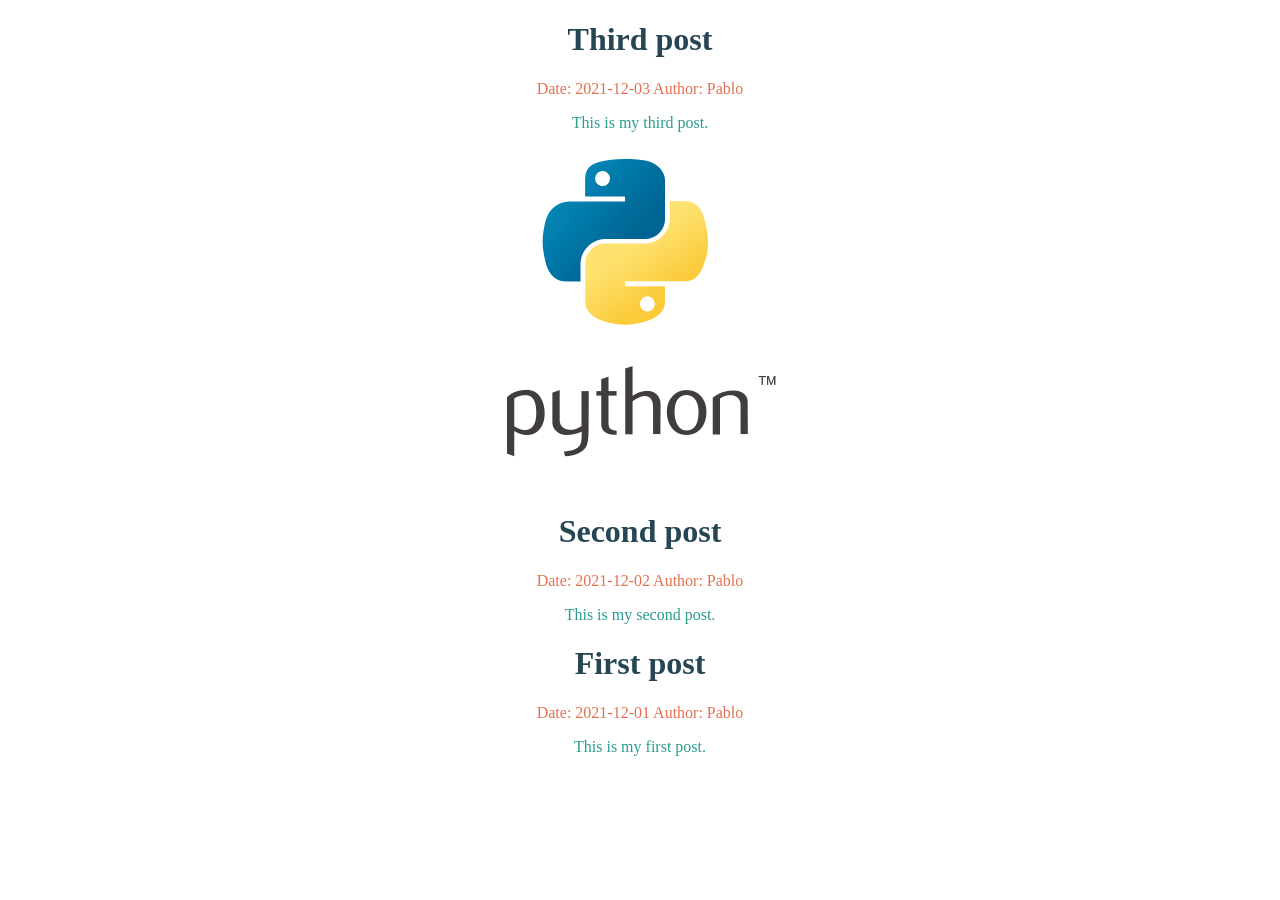
<file: 15-ssg/output/index.html>
<!doctype html>

<html lang="en">

    <head>
        <meta charset="utf-8">
        <meta name="viewport" content="width=device-width, initial-scale=1.0">

        <title>Page Title</title>
        <meta name="description" content="A simple HTML5 Template for new projects.">
        <meta name="Author" content="Static Site Generator">

        <link rel="stylesheet" href="css/style.css">
    </head>

    <body>
        
            <h1>Third post</h1>

            <p class="meta">
                Date:   2021-12-03
                Author: Pablo
            </p>

            <p>This is my third post.</p>
            <p><img alt="Python Logo" src="img/python-logo.png" /></p>
        
            <h1>Second post</h1>

            <p class="meta">
                Date:   2021-12-02
                Author: Pablo
            </p>

            <p>This is my second post.</p>
        
            <h1>First post</h1>

            <p class="meta">
                Date:   2021-12-01
                Author: Pablo
            </p>

            <p>This is my first post.</p>
        
        <script src="js/script.js"></script>
    </body>

</html>
</file>
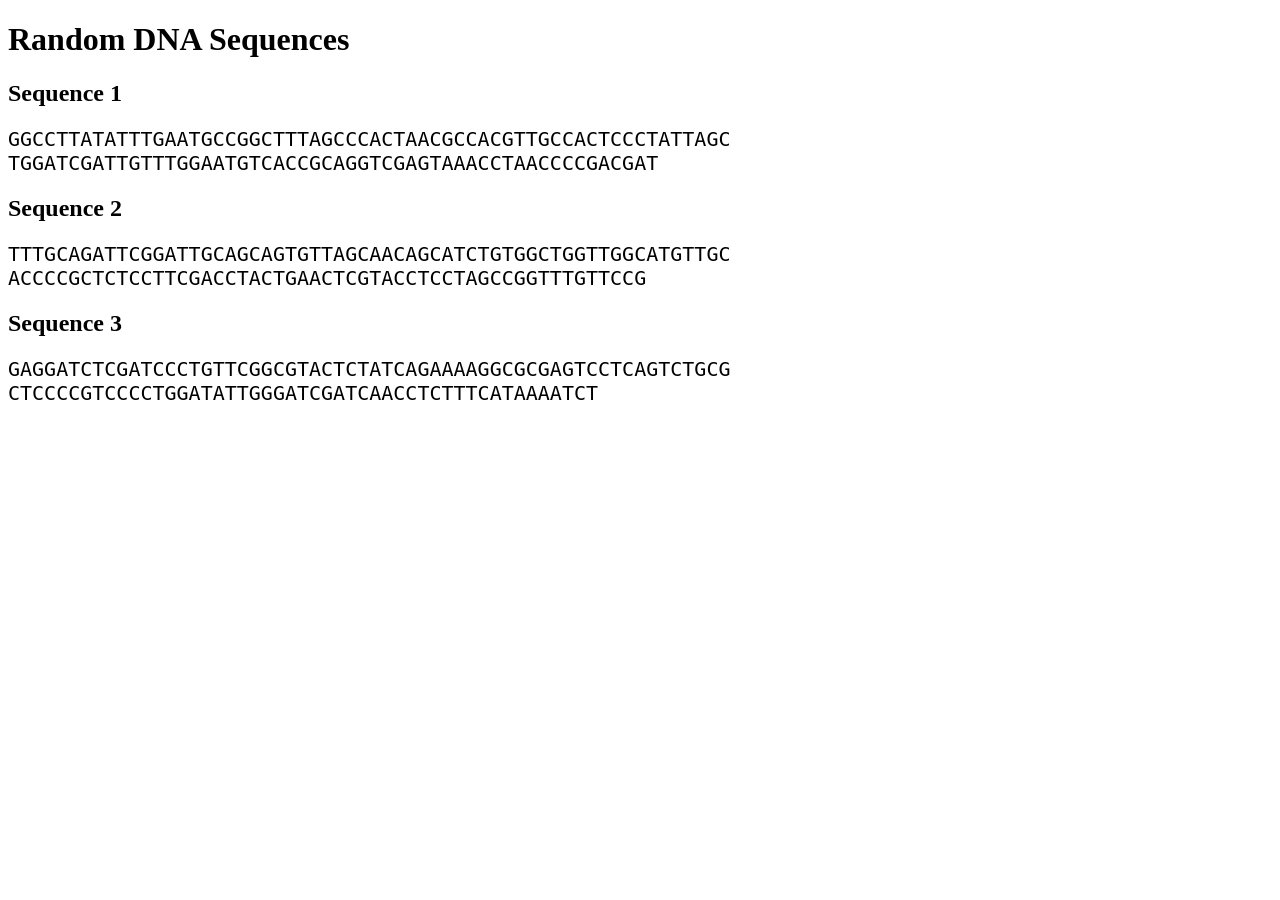
<file: 17-pe2-algs-intermedis/e2/2-solutions/index.html>
<!doctype html>
<!-- Using inline CSS to avoid an extra file, but it's no good practice! -->
<!-- loop.index is a predefined variable in Jinja. It wasn't necessary for the exercise.
     https://jinja.palletsprojects.com/en/3.0.x/templates/#list-of-control-structures -->

<html lang="en">

    <head>
        <meta charset="utf-8">
        <meta name="viewport" content="width=device-width, initial-scale=1.0">

        <title>Random DNA Sequences</title>

        <style>
            p { font-family: monospace;
                font-size:   x-large;    }
        </style>
    </head>

    <body>

        <h1>Random DNA Sequences</h1>

        

            <h2>Sequence 1</h2>

            <p>
            
                GGCCTTATATTTGAATGCCGGCTTTAGCCCACTAACGCCACGTTGCCACTCCCTATTAGC <br>
            
                TGGATCGATTGTTTGGAATGTCACCGCAGGTCGAGTAAACCTAACCCCGACGAT <br>
            
            </p>

        

            <h2>Sequence 2</h2>

            <p>
            
                TTTGCAGATTCGGATTGCAGCAGTGTTAGCAACAGCATCTGTGGCTGGTTGGCATGTTGC <br>
            
                ACCCCGCTCTCCTTCGACCTACTGAACTCGTACCTCCTAGCCGGTTTGTTCCG <br>
            
            </p>

        

            <h2>Sequence 3</h2>

            <p>
            
                GAGGATCTCGATCCCTGTTCGGCGTACTCTATCAGAAAAGGCGCGAGTCCTCAGTCTGCG <br>
            
                CTCCCCGTCCCCTGGATATTGGGATCGATCAACCTCTTTCATAAAATCT <br>
            
            </p>

        
    </body>

</html>
</file>
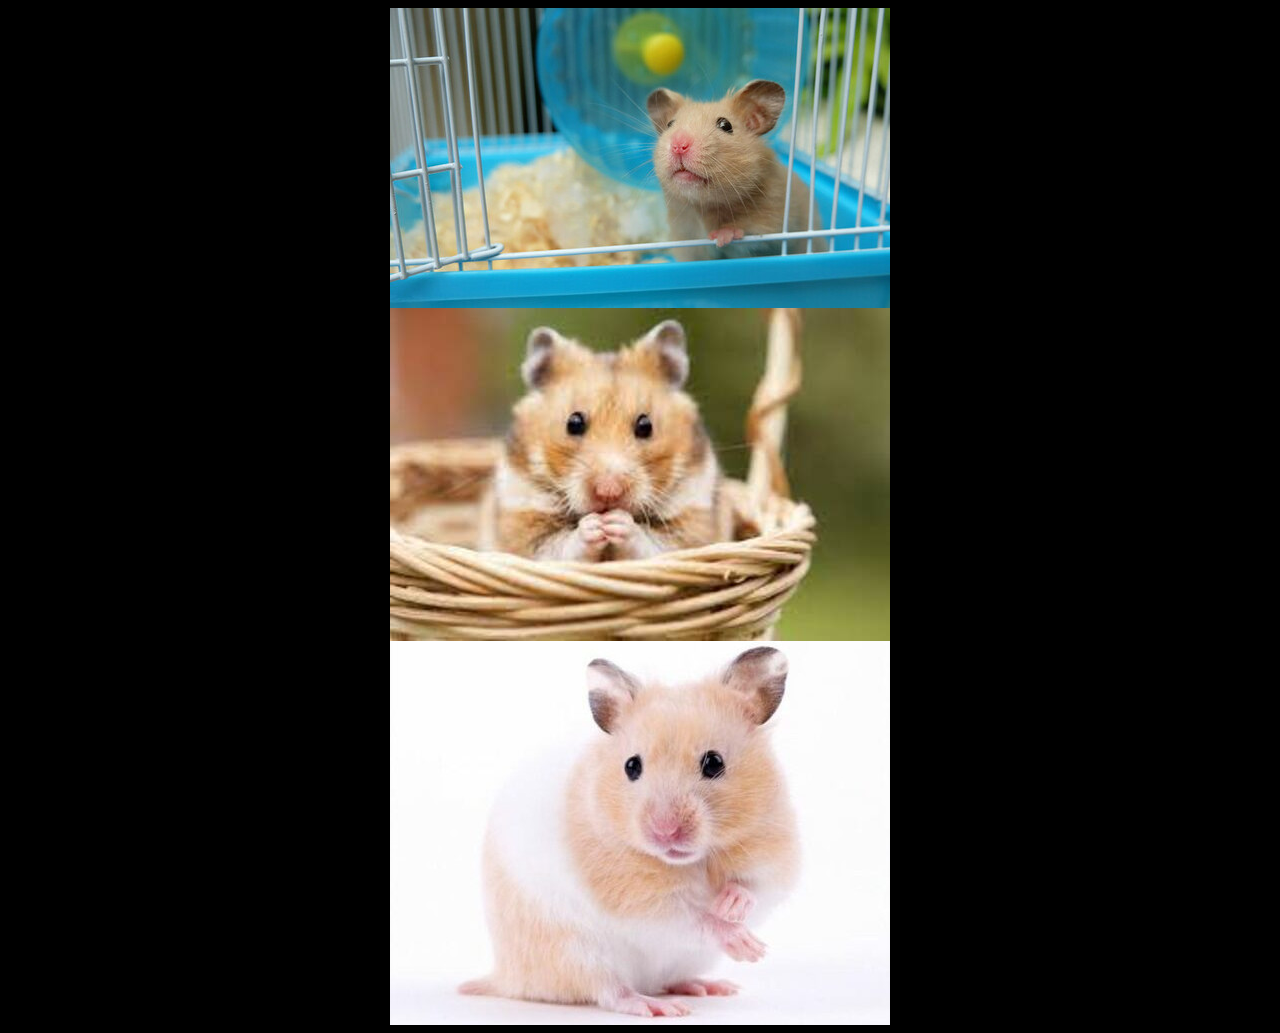
<file: 17-pe2-algs-intermedis/e3/2-solutions/index.html>
<!doctype html>
<!-- HTML images: https://www.w3schools.com/html/html_images.asp -->
<!-- Using inline CSS to avoid an extra file, but it's not good practice! -->

<html lang="en">

    <head>
        <meta charset="utf-8">
        <meta name="viewport" content="width=device-width, initial-scale=1.0">

        <title>Image Viewer</title>

        <style>
            body {  background-color: black; }
            img  {  display: block;
                    margin-left: auto;
                    margin-right: auto; }
        </style>
    </head>

    <body>
        
        <img src="imgs/hamster1.jpg" alt="Image"> 
        
        <img src="imgs/hamster2.jpg" alt="Image"> 
        
        <img src="imgs/hamster3.jpg" alt="Image"> 
        
    </body>

</html>
</file>
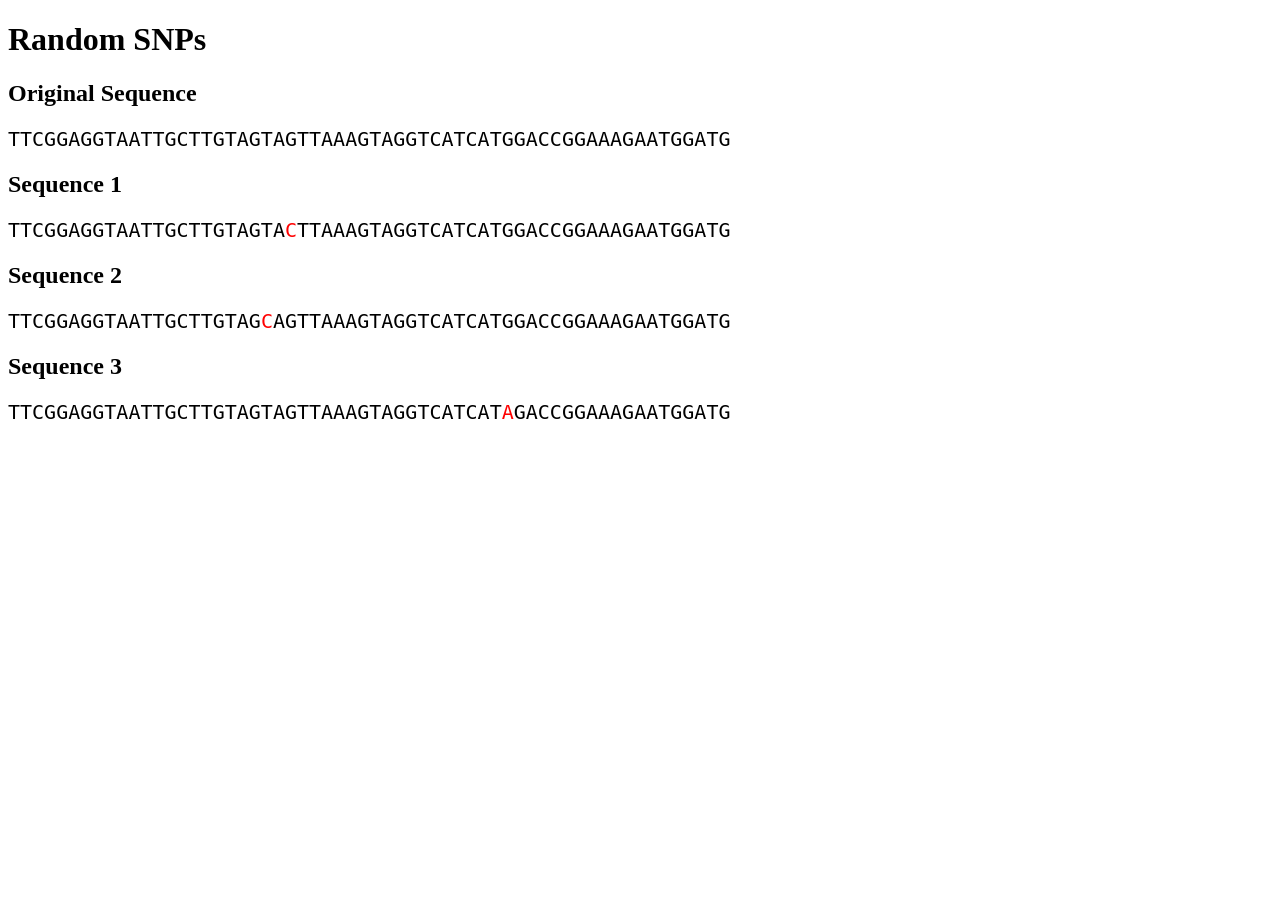
<file: 17-pe2-algs-intermedis/e5/2-solutions/index.html>
<!doctype html>
<!-- Using inline CSS to avoid an extra file, but it's no good practice! -->
<!-- loop.index is a predefined variable in Jinja. It wasn't necessary for the exercise.
     https://jinja.palletsprojects.com/en/3.0.x/templates/#list-of-control-structures -->
<!-- Use span to style part of a text.
     https://stackoverflow.com/questions/4622808/html-changing-colors-of-specific-words-in-a-string-of-text
     https://stackoverflow.com/questions/5078239/how-do-i-remove-the-space-between-inline-inline-block-elements -->

<html lang="en">

    <head>
        <meta charset="utf-8">
        <meta name="viewport" content="width=device-width, initial-scale=1.0">

        <title>Random DNA Sequences</title>

        <style>
            p    { font-family: monospace;
                   font-size:   x-large;
                   display:     flex;     }
            .snp { color: #ff0000;      }
        </style>
    </head>

    <body>

        <h1>Random SNPs</h1>

        <h2>Original Sequence</h2>
        <p>TTCGGAGGTAATTGCTTGTAGTAGTTAAAGTAGGTCATCATGGACCGGAAAGAATGGATG</p>

        

            <h2>Sequence 1</h2>

            <p>
                TTCGGAGGTAATTGCTTGTAGTA
                <span class="snp">C</span>
                TTAAAGTAGGTCATCATGGACCGGAAAGAATGGATG
            </p>

        

            <h2>Sequence 2</h2>

            <p>
                TTCGGAGGTAATTGCTTGTAG
                <span class="snp">C</span>
                AGTTAAAGTAGGTCATCATGGACCGGAAAGAATGGATG
            </p>

        

            <h2>Sequence 3</h2>

            <p>
                TTCGGAGGTAATTGCTTGTAGTAGTTAAAGTAGGTCATCAT
                <span class="snp">A</span>
                GACCGGAAAGAATGGATG
            </p>

        
    </body>

</html>
</file>
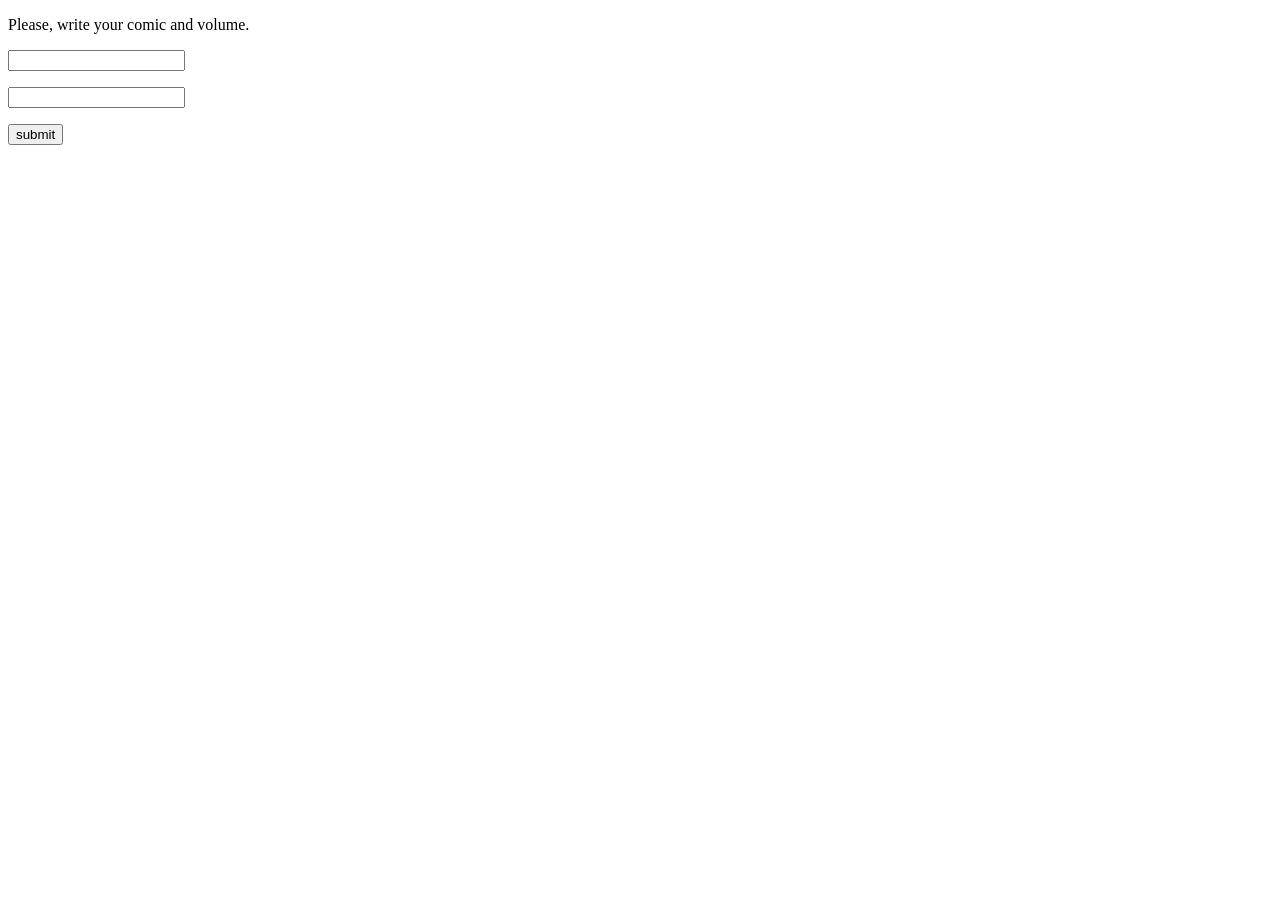
<file: 24-flask/2-get-post/templates/index.html>
<!DOCTYPE html>
<html lang="en">
<head>
    <meta charset="UTF-8">
    <meta http-equiv="X-UA-Compatible" content="IE=edge">
    <meta name="viewport" content="width=device-width, initial-scale=1.0">
    <title>Buy a comic!</title>
</head>
<body>
    <form action = "http://localhost:5000/" method = "post">
        <p> Please, write your comic and volume. </p>

        <p> <input type = "text"   name = "comic" /> </p>
        <p> <input type = "text"   name = "volume"/> </p>

        <p> <input type = "submit" value = "submit"/> </p>
      </form>
</body>
</html>
</file>
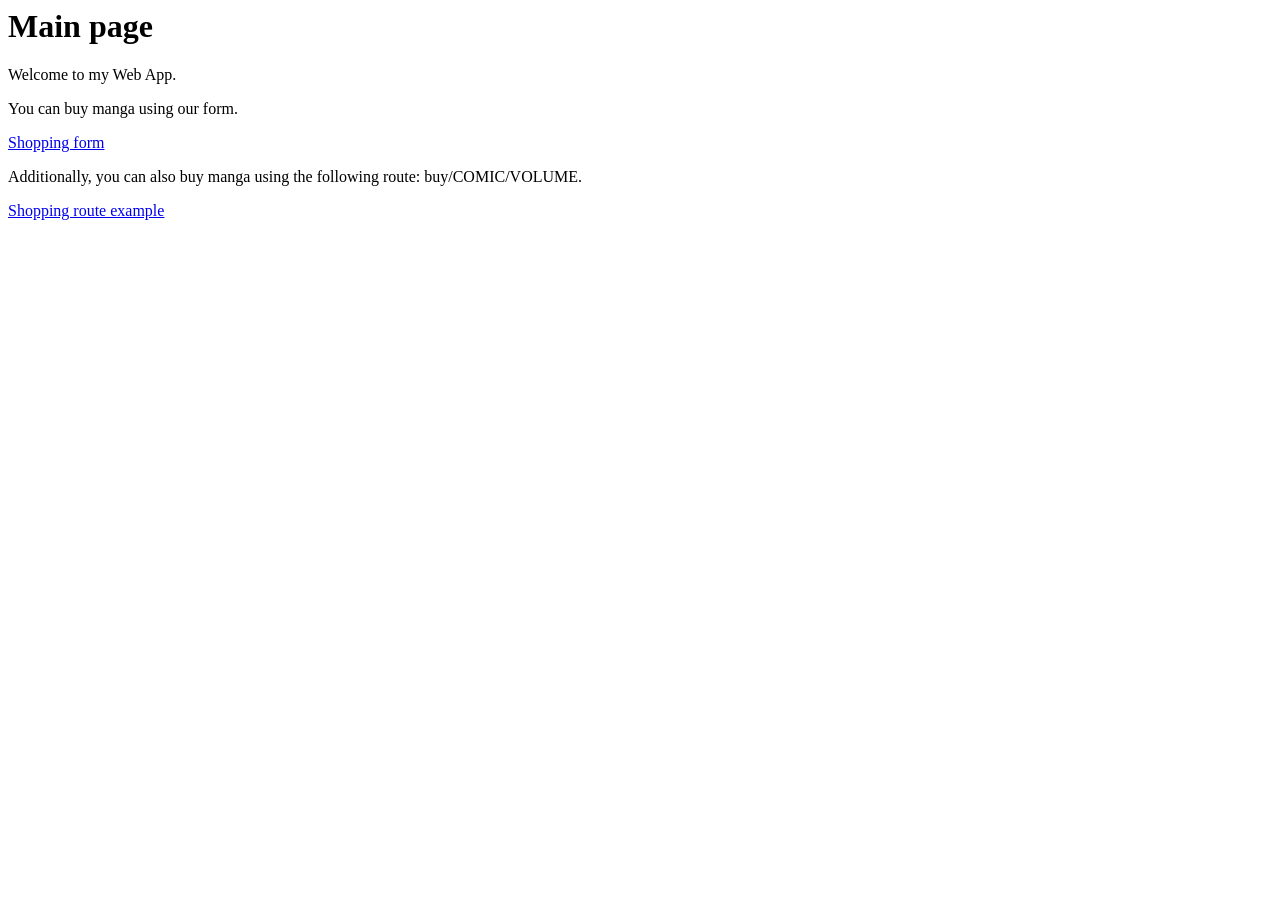
<file: 24-flask/3-comics/templates/index.html>
<html>
    <body>

        <h1>Main page</h1>

        <p> Welcome to my Web App. </p>

        <p> You can buy manga using our form. </p>
        <a href="http://localhost:5000/form"> Shopping form </a>

        <p> Additionally, you can also buy manga using the following route: buy/COMIC/VOLUME. </p>
        <a href="http://localhost:5000/buy/Dragonball/20"> Shopping route example </a>

    </body>
</html>
</file>
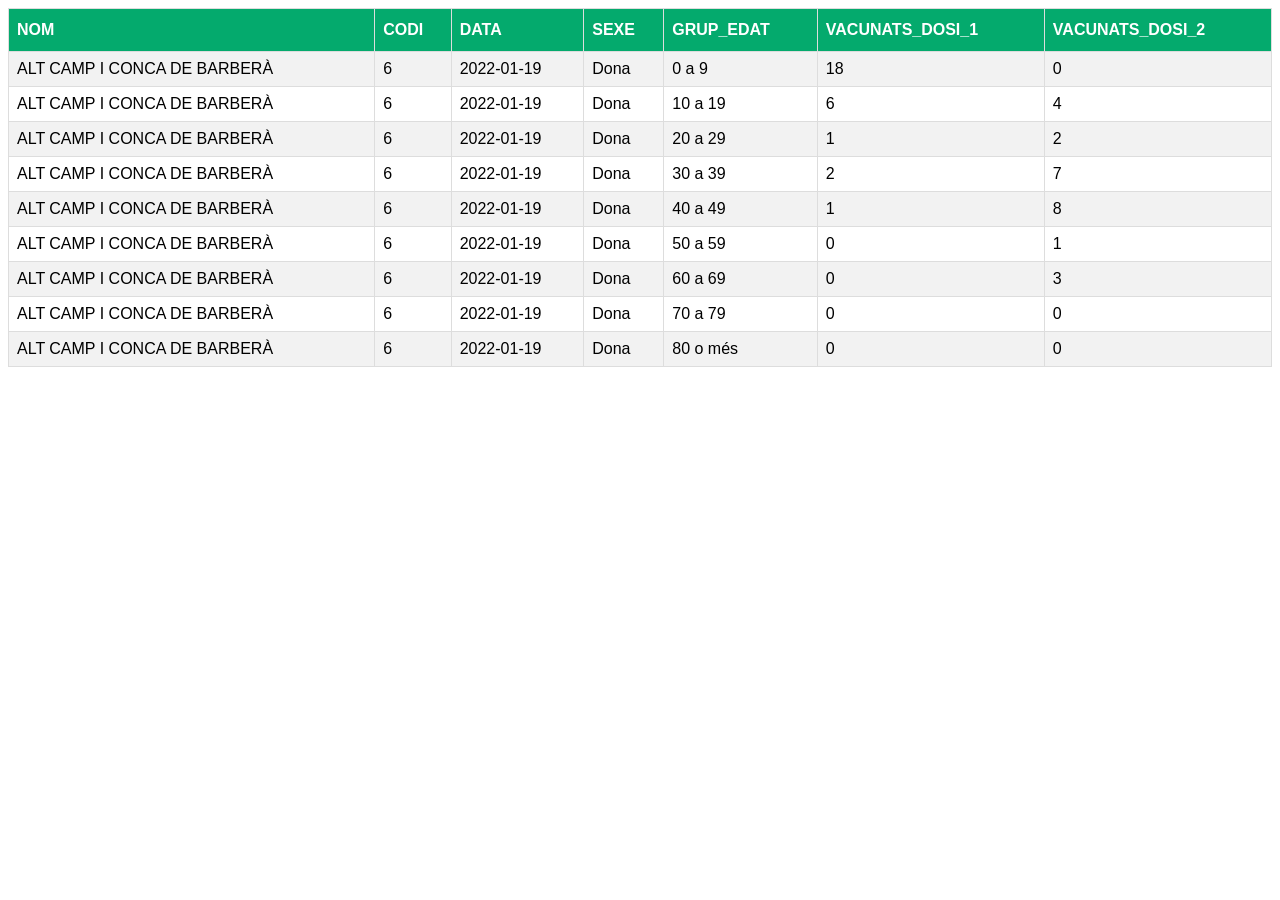
<file: 16-exercises/e5/2-solutions/covid-dades-simple.html>
<!doctype html>
<!-- Table examples: https://www.w3schools.com/html/html_tables.asp -->
<!-- CSS examples:   https://www.w3schools.com/css/css_table.asp -->

<html lang="en">

    <head>
        <meta charset="utf-8">
        <meta name="viewport" content="width=device-width, initial-scale=1.0">

        <title>Table</title>

        <link rel="stylesheet" href="style.css">
    </head>

    <body>

        <table id="data">
            <!-- Table header -->
            <tr>
                
                <th>NOM</th>
                
                <th>CODI</th>
                
                <th>DATA</th>
                
                <th>SEXE</th>
                
                <th>GRUP_EDAT</th>
                
                <th>VACUNATS_DOSI_1</th>
                
                <th>VACUNATS_DOSI_2</th>
                
            </tr>

            <!-- Table body -->
            
            <tr>
                
                <td>ALT CAMP I CONCA DE BARBERÀ</td>
                
                <td>6</td>
                
                <td>2022-01-19</td>
                
                <td>Dona</td>
                
                <td>0 a 9</td>
                
                <td>18</td>
                
                <td>0</td>
                
            </tr>
            
            <tr>
                
                <td>ALT CAMP I CONCA DE BARBERÀ</td>
                
                <td>6</td>
                
                <td>2022-01-19</td>
                
                <td>Dona</td>
                
                <td>10 a 19</td>
                
                <td>6</td>
                
                <td>4</td>
                
            </tr>
            
            <tr>
                
                <td>ALT CAMP I CONCA DE BARBERÀ</td>
                
                <td>6</td>
                
                <td>2022-01-19</td>
                
                <td>Dona</td>
                
                <td>20 a 29</td>
                
                <td>1</td>
                
                <td>2</td>
                
            </tr>
            
            <tr>
                
                <td>ALT CAMP I CONCA DE BARBERÀ</td>
                
                <td>6</td>
                
                <td>2022-01-19</td>
                
                <td>Dona</td>
                
                <td>30 a 39</td>
                
                <td>2</td>
                
                <td>7</td>
                
            </tr>
            
            <tr>
                
                <td>ALT CAMP I CONCA DE BARBERÀ</td>
                
                <td>6</td>
                
                <td>2022-01-19</td>
                
                <td>Dona</td>
                
                <td>40 a 49</td>
                
                <td>1</td>
                
                <td>8</td>
                
            </tr>
            
            <tr>
                
                <td>ALT CAMP I CONCA DE BARBERÀ</td>
                
                <td>6</td>
                
                <td>2022-01-19</td>
                
                <td>Dona</td>
                
                <td>50 a 59</td>
                
                <td>0</td>
                
                <td>1</td>
                
            </tr>
            
            <tr>
                
                <td>ALT CAMP I CONCA DE BARBERÀ</td>
                
                <td>6</td>
                
                <td>2022-01-19</td>
                
                <td>Dona</td>
                
                <td>60 a 69</td>
                
                <td>0</td>
                
                <td>3</td>
                
            </tr>
            
            <tr>
                
                <td>ALT CAMP I CONCA DE BARBERÀ</td>
                
                <td>6</td>
                
                <td>2022-01-19</td>
                
                <td>Dona</td>
                
                <td>70 a 79</td>
                
                <td>0</td>
                
                <td>0</td>
                
            </tr>
            
            <tr>
                
                <td>ALT CAMP I CONCA DE BARBERÀ</td>
                
                <td>6</td>
                
                <td>2022-01-19</td>
                
                <td>Dona</td>
                
                <td>80 o més</td>
                
                <td>0</td>
                
                <td>0</td>
                
            </tr>
            
        </table>

    </body>

</html>
</file>
<file: 15-ssg/output/css/style.css>
/* Color Schemes:
    - https://coolors.co/
    - https://paletton.com/
*/

h1 {
    color:    #264653;
    text-align: center;
}

p {
    color:    #2a9d8f;
    text-align: center;
}

p.meta {
    color: #e76f51;
}
</file>
<file: 16-exercises/e5/2-solutions/style.css>
/* Color Schemes:
    - https://coolors.co/
    - https://paletton.com/
   CSS Examples:
   - https://www.w3schools.com/css/css_table.asp
*/

h1 {
    color:    #264653;
    text-align: center;
}

p {
    color:    #2a9d8f;
    text-align: center;
}

p.meta {
    color: #e76f51;
}

#data {
    font-family: Arial, Helvetica, sans-serif;
    border-collapse: collapse;
    width: 100%;
}

#data td, #data th {
    border: 1px solid #ddd;
    padding: 8px;
}

#data tr:nth-child(even){background-color: #f2f2f2;}

#data tr:hover {background-color: #ddd;}

#data th {
    padding-top: 12px;
    padding-bottom: 12px;
    text-align: left;
    background-color: #04AA6D;
    color: white;
}
</file>
